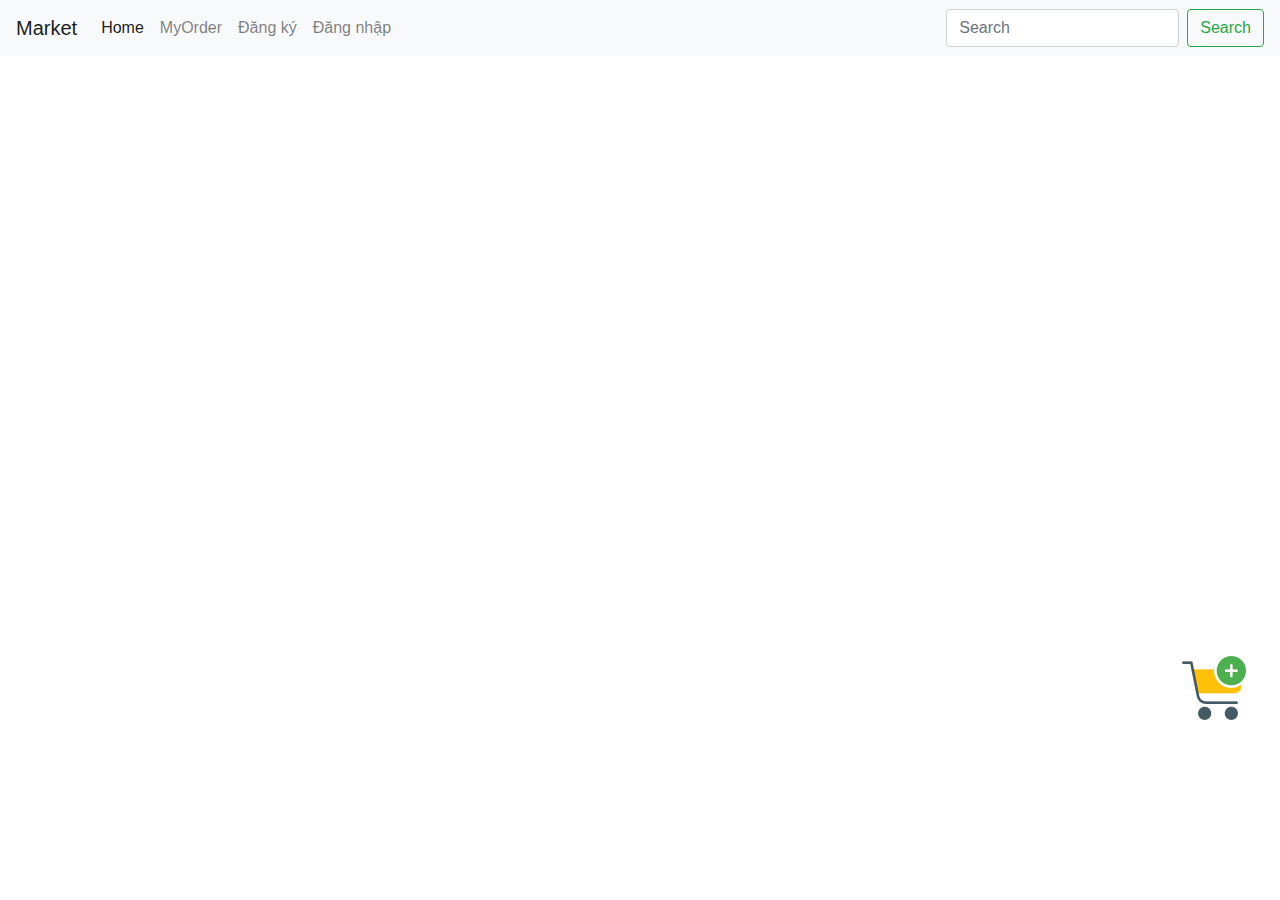
<file: market/home.html>
<meta http-equiv="Content-Security-Policy" content="upgrade-insecure-requests">
<!DOCTYPE html>
<html lang="en">
<head>
    <meta charset="UTF-8">
    <meta http-equiv="X-UA-Compatible" content="IE=edge">
    <meta name="viewport" content="width=device-width, initial-scale=1.0">
    <script src="http://ajax.googleapis.com/ajax/libs/jquery/1.7.1/jquery.min.js" type="text/javascript"></script>
    <link rel="stylesheet" href="https://cdn.jsdelivr.net/npm/bootstrap@4.0.0/dist/css/bootstrap.min.css" integrity="sha384-Gn5384xqQ1aoWXA+058RXPxPg6fy4IWvTNh0E263XmFcJlSAwiGgFAW/dAiS6JXm" crossorigin="anonymous">
    <link rel="stylesheet" href="../css/market/home.css">
    <link rel="stylesheet" href="../css/market/cart.css">
    <title>Home</title>
</head>
<body>
  <nav class="navbar navbar-expand-lg navbar-light bg-light" >
    <a class="navbar-brand" href="#">Market</a>
  
    <div class="collapse navbar-collapse" id="navbarSupportedContent">
      <ul class="navbar-nav mr-auto">
        <li class="nav-item active">
          <a class="nav-link" href="./home.html">Home <span class="sr-only">(current)</span></a>
        </li>
        <li class="nav-item order-nav">
          <a class="nav-link" href="./order.html">MyOrder</a>
        </li>
        
        <li class="nav-item login-register">
          <a class="nav-link" href="./register.html">Đăng ký</a>
        </li>
        <li class="nav-item login-register">
          <a class="nav-link" href="./login.html">Đăng nhập</a>
        </li>
        <li class="nav-item">
          <a class="nav-link logout" href="#">Đăng xuất</a>
        </li>
        <li class="nav-item">
          <a class="nav-link admin-web" href="../admin/index.html">Trang admin</a>
        </li>

       
      </ul>
      <form class="form-inline my-2 my-lg-0 search">
        <input class="form-control mr-sm-2 pd-name" type="search" placeholder="Search" aria-label="Search">
        <button class="btn btn-outline-success my-2 my-sm-0" type="submit">Search</button>
      </form>
    </div>
  </nav>

    <div id="content" >
        <div class="category" ></div>
        <div class="product" ></div>

        

        <div id="cart-content" style="overflow:scroll">
          <div id = 'minimize-cart' ><img src="../icon/web-page.png" style="height:40px;width:40px;" ></div>
          <div class="container" >
            <div  style="text-align:center;"><h3>Thông tin giỏ hàng của bạn</h3></div>
               <div class="row mt-3">
               <div class="col">Tên sản phẩm</div>
               <div class="col">Ảnh</div>
               <div class="col">Số lượng sản phẩm</div>
               <div class="col">Tổng giá tiền</div>
               <div class="col"></div>
           </div>
           <div id="cart-body" >

          </div>

           <div class="row mt-3">
            <div class="col"></div>
            <div class="col"></div>
            <div class="col"></div>
            <div class="col">Tổng giá:</div>
            <div class="col" id="total_prices">0</div>
          </div>

          <div class="row mt-3 mb-3">
            <div class="col">
              <div class="input-group mb-3">
                <input type="text" class="form-control" placeholder="Enter your address" id="address" required>
                <div class="input-group-append">
                  <button class="btn btn-success" id="buy-order" type="button">Mua</button>
                </div>
              </div>
            </div>
          </div>

    </div>
        </div>
        <div class="rank">
          <div id="rank_content"></div>
          <div id="cart">
              <div id="Num-of-pd-type"></div>
              <img src="../icon/cart.png" alt="Giở hàng" id="cart_img">
          </div>
        </div>
    </div>
    <script src="../js/web/home.js"></script>
    <script src="../js/web/cart.js"></script>
</body>
</html>
</file>
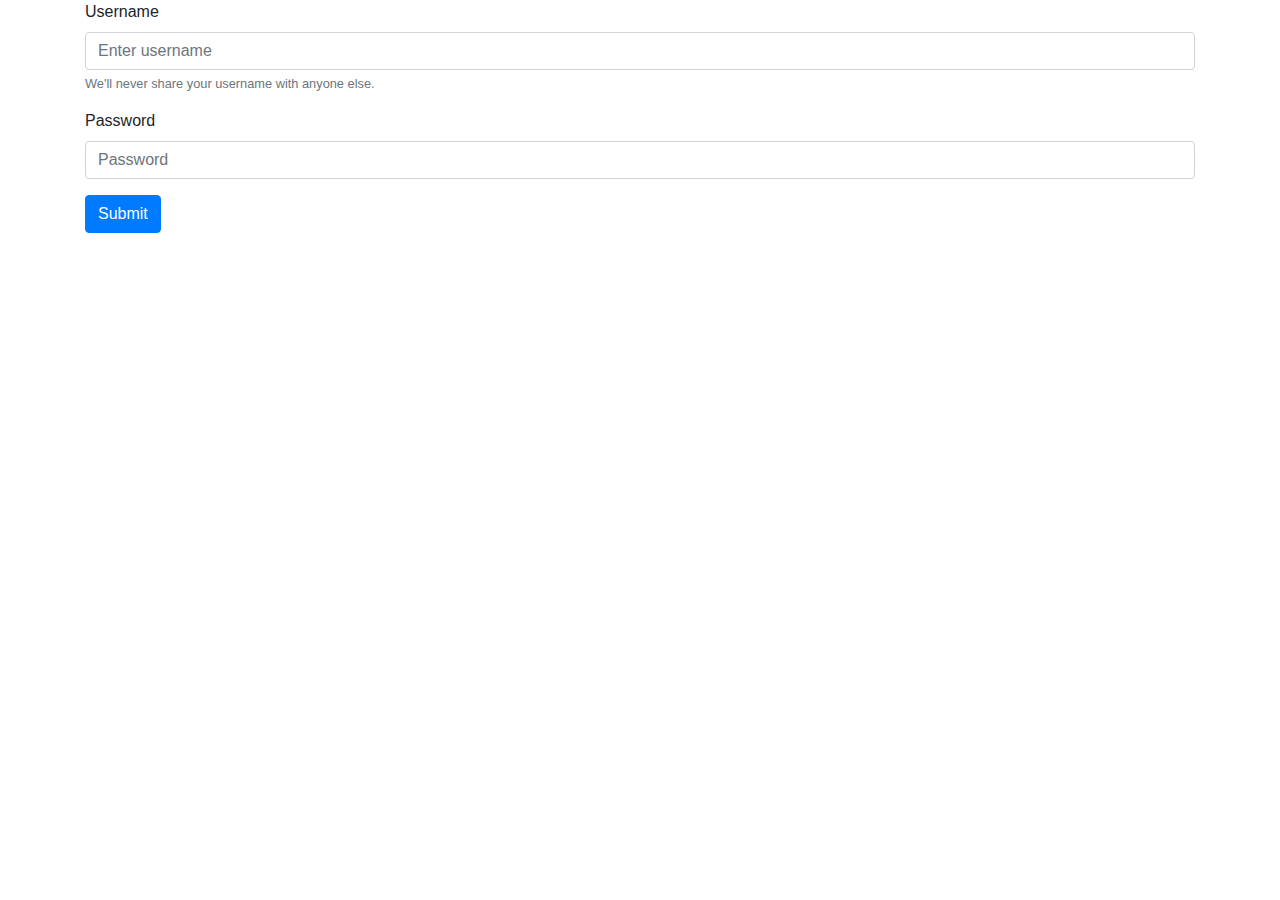
<file: market/login.html>
<meta http-equiv="Content-Security-Policy" content="upgrade-insecure-requests">
<!DOCTYPE html>
<html lang="en">
<head>
    <meta charset="UTF-8">
    <meta http-equiv="X-UA-Compatible" content="IE=edge">
    <meta name="viewport" content="width=device-width, initial-scale=1.0">
    <script src="http://ajax.googleapis.com/ajax/libs/jquery/1.7.1/jquery.min.js" type="text/javascript"></script>
    <link rel="stylesheet" href="https://cdn.jsdelivr.net/npm/bootstrap@4.0.0/dist/css/bootstrap.min.css" integrity="sha384-Gn5384xqQ1aoWXA+058RXPxPg6fy4IWvTNh0E263XmFcJlSAwiGgFAW/dAiS6JXm" crossorigin="anonymous">
    <title>Document</title>
</head>
<body>
  <div class="container">
    <form id="login_form">
      <div class="form-group">
        <label for="username">Username</label>
        <input type="text" class="form-control" id="username" aria-describedby="emailHelp" placeholder="Enter username">
        <small id="emailHelp" class="form-text text-muted">We'll never share your username with anyone else.</small>
      </div>
      <div class="form-group">
        <label for="password">Password</label>
        <input type="password" class="form-control" id="password" placeholder="Password">
      </div>
      <button type="submit" class="btn btn-primary">Submit</button>
    </form>
  </div>
    <script src="../js/web/login.js"></script>
</body>
</html>
</file>
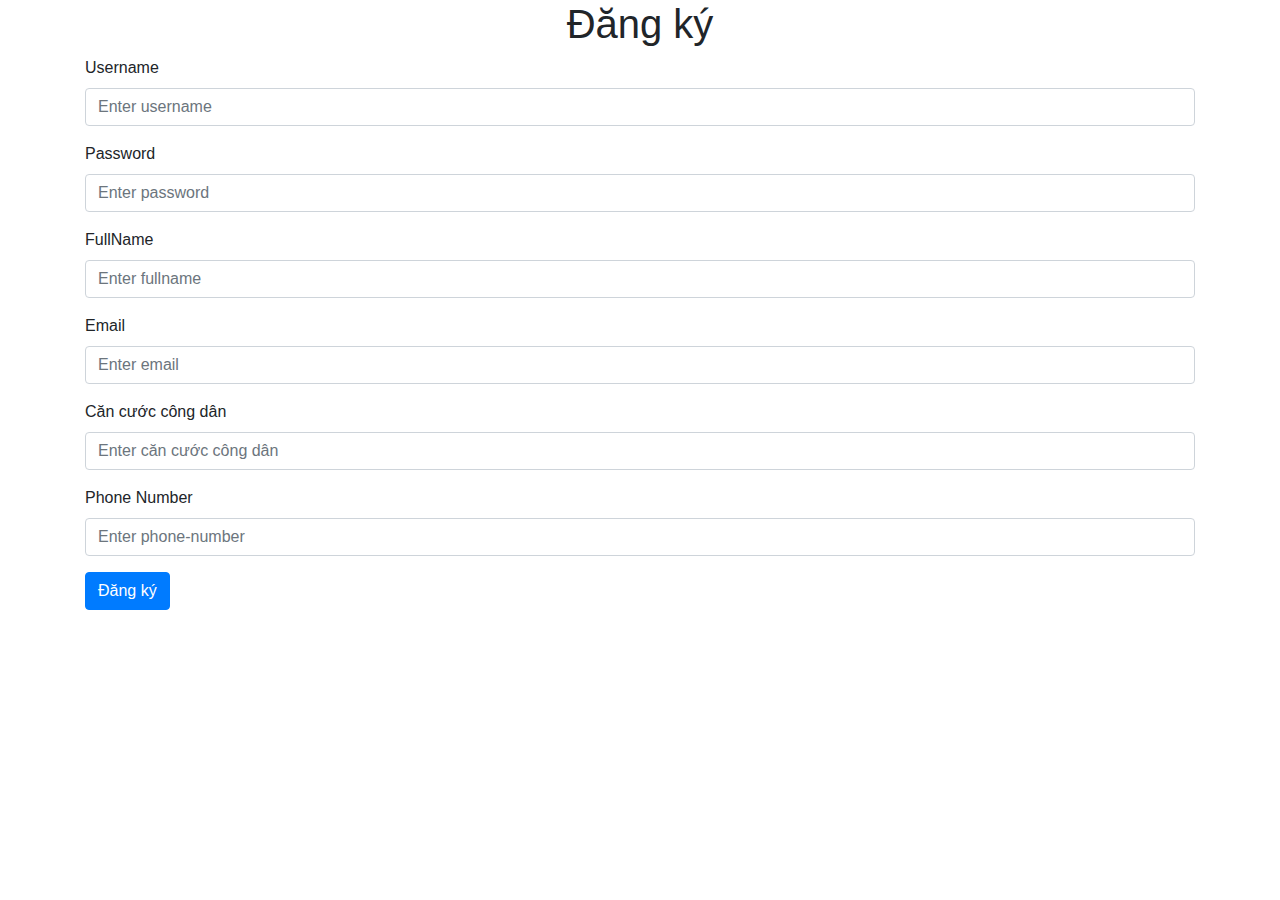
<file: market/register.html>
<!DOCTYPE html>
<html lang="en">
<head>
    <meta charset="UTF-8">
    <meta http-equiv="X-UA-Compatible" content="IE=edge">
    <meta name="viewport" content="width=device-width, initial-scale=1.0">
    <script src="http://ajax.googleapis.com/ajax/libs/jquery/1.7.1/jquery.min.js" type="text/javascript"></script>
    <link rel="stylesheet" href="https://cdn.jsdelivr.net/npm/bootstrap@4.0.0/dist/css/bootstrap.min.css" integrity="sha384-Gn5384xqQ1aoWXA+058RXPxPg6fy4IWvTNh0E263XmFcJlSAwiGgFAW/dAiS6JXm" crossorigin="anonymous">
    <title>Đăng ký</title>
</head>
<body>
    <div id="content">
        <h1 style="text-align:center ;">Đăng ký</h1>
        <form class="register container">
            <div class="form-group">
              <label for="username">Username</label>
              <input type="text" class="form-control" id="username"  placeholder="Enter username" required>
            </div>
            <div class="form-group">
              <label for="password">Password</label>
              <input type="password" class="form-control" id="password" placeholder="Enter password" required>
            </div>
            <div class="form-group">
                <label for="fullname">FullName</label>
                <input type="text" class="form-control" id="fullname" placeholder="Enter fullname" required>
            </div>
            <div class="form-group">
                <label for="email">Email</label>
                <input type="email" class="form-control" id="email" placeholder="Enter email" required>
            </div>
            <div class="form-group">
                <label for="cccd">Căn cước công dân</label>
                <input type="number" class="form-control" id="cccd" placeholder="Enter căn cước công dân" required>
            </div>
            <div class="form-group">
                <label for="phone-number">Phone Number</label>
                <input type="number" class="form-control" id="phone-number" placeholder="Enter phone-number" required>
            </div>
            <button type="submit" class="btn btn-primary">Đăng ký</button>
          </form>
    </div>
    <script src="../js/web/register.js"></script>
</body>
</html>
</file>
<file: css/market/home.css>
#content{
    display: grid;
    grid-template-columns: 3fr 9fr 1fr;
}
.category{
    margin-top: 20px;
}
#category_title{
    text-align: center;
}
.category div{
    display: grid;
    grid-template-columns: 7fr 3fr;
    text-align: left;
    margin: 10px 0;
}
.category div span{
   margin-left: 20px;
}
.category div input{
    border-radius: -50px;
 }

 .product{
     margin-top: 20px;
     position: relative;
 }
</file>
<file: css/market/cart.css>
.product_card{
    display: inline-block;
    margin: 5px 5px;
}
.product_card img{
    width: 286px;
    height: 286px;
}

#cart
{
    position: fixed;
    text-align: center;
    bottom: 20%;
    cursor: pointer;
    
    
}
#cart-content{
    position: fixed;
    width: 80vw;
    height: 80vh;
    left: 10rem;
    background-image: linear-gradient(#96D7C6, #BAC94A);
    display: none;
    text-align: center;
}
#minimize-cart{
   cursor: pointer;
   position: absolute;
   right: 20px;
}
.titel-product{
    text-align: left;
}

#Num-of-pd-type{
    border-radius: 50%;
    display: block;
    height: 25px;
    width: 25px;
}
</file>
